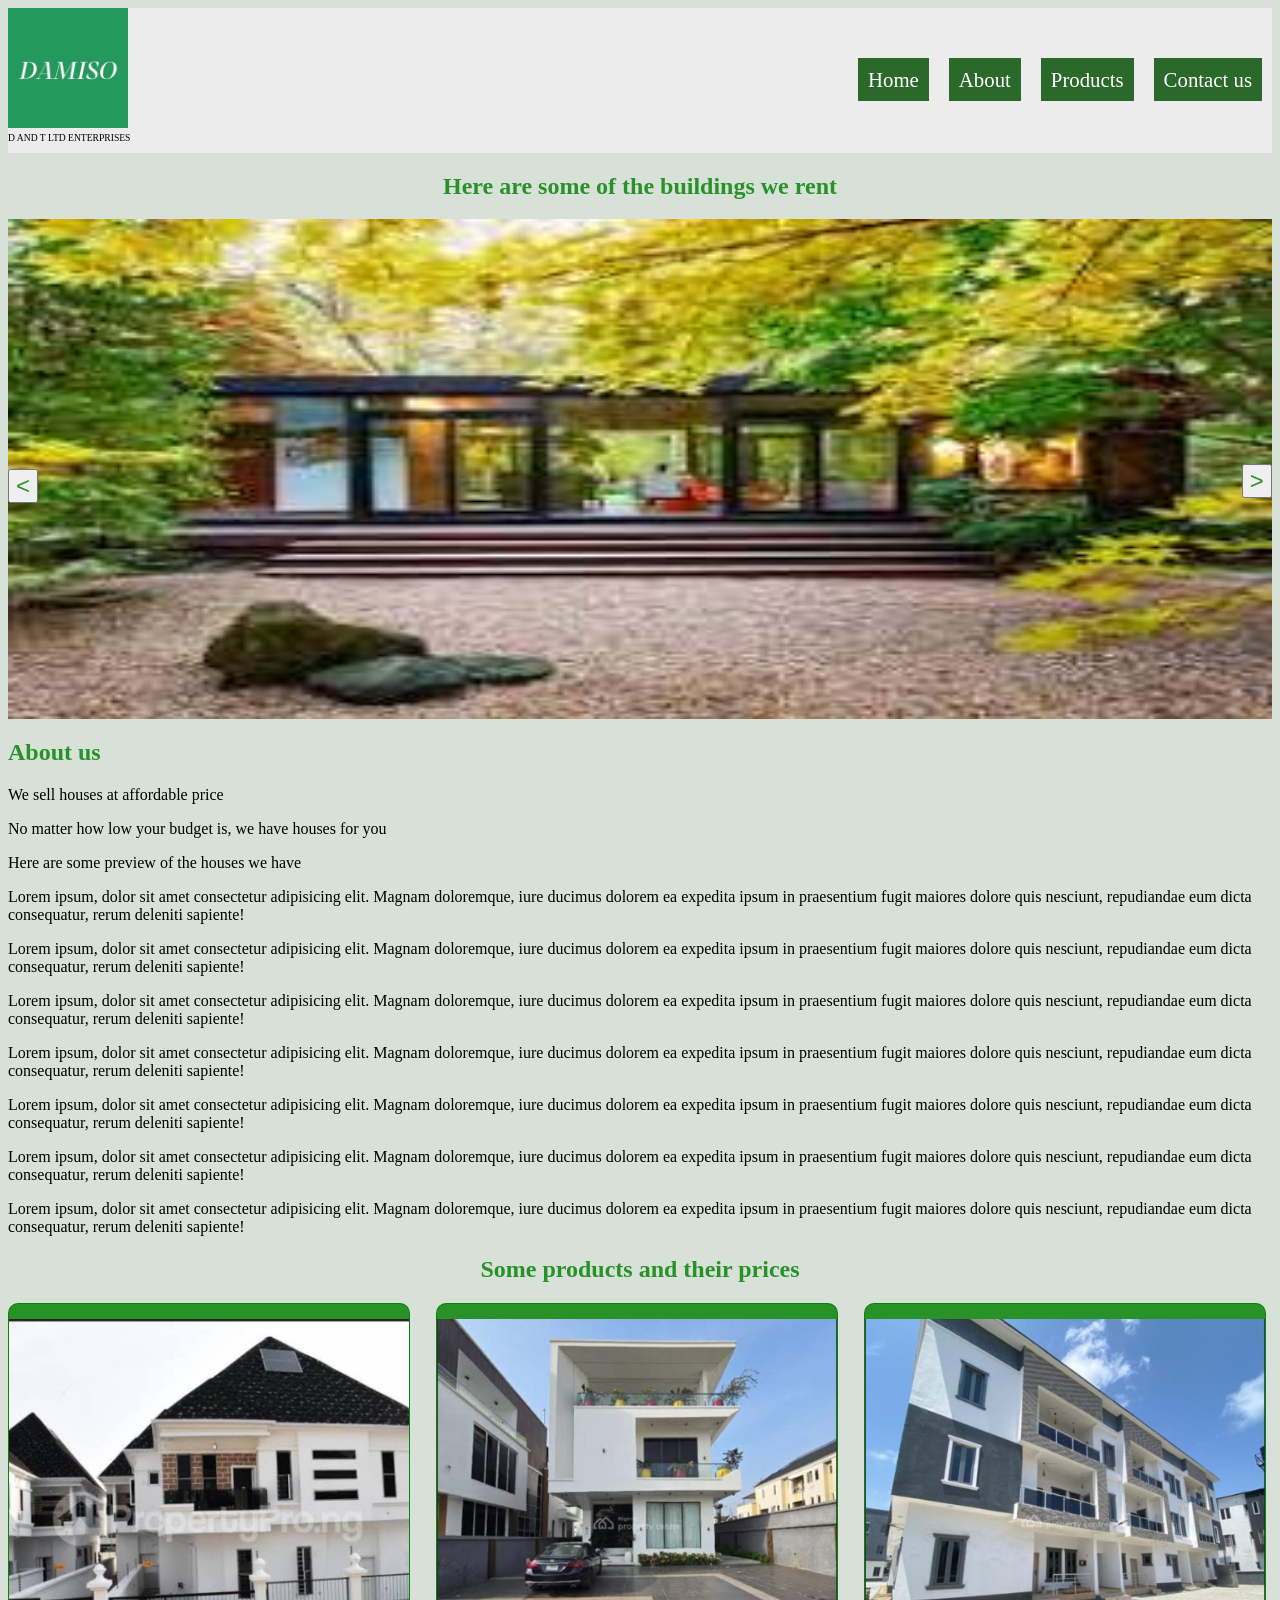
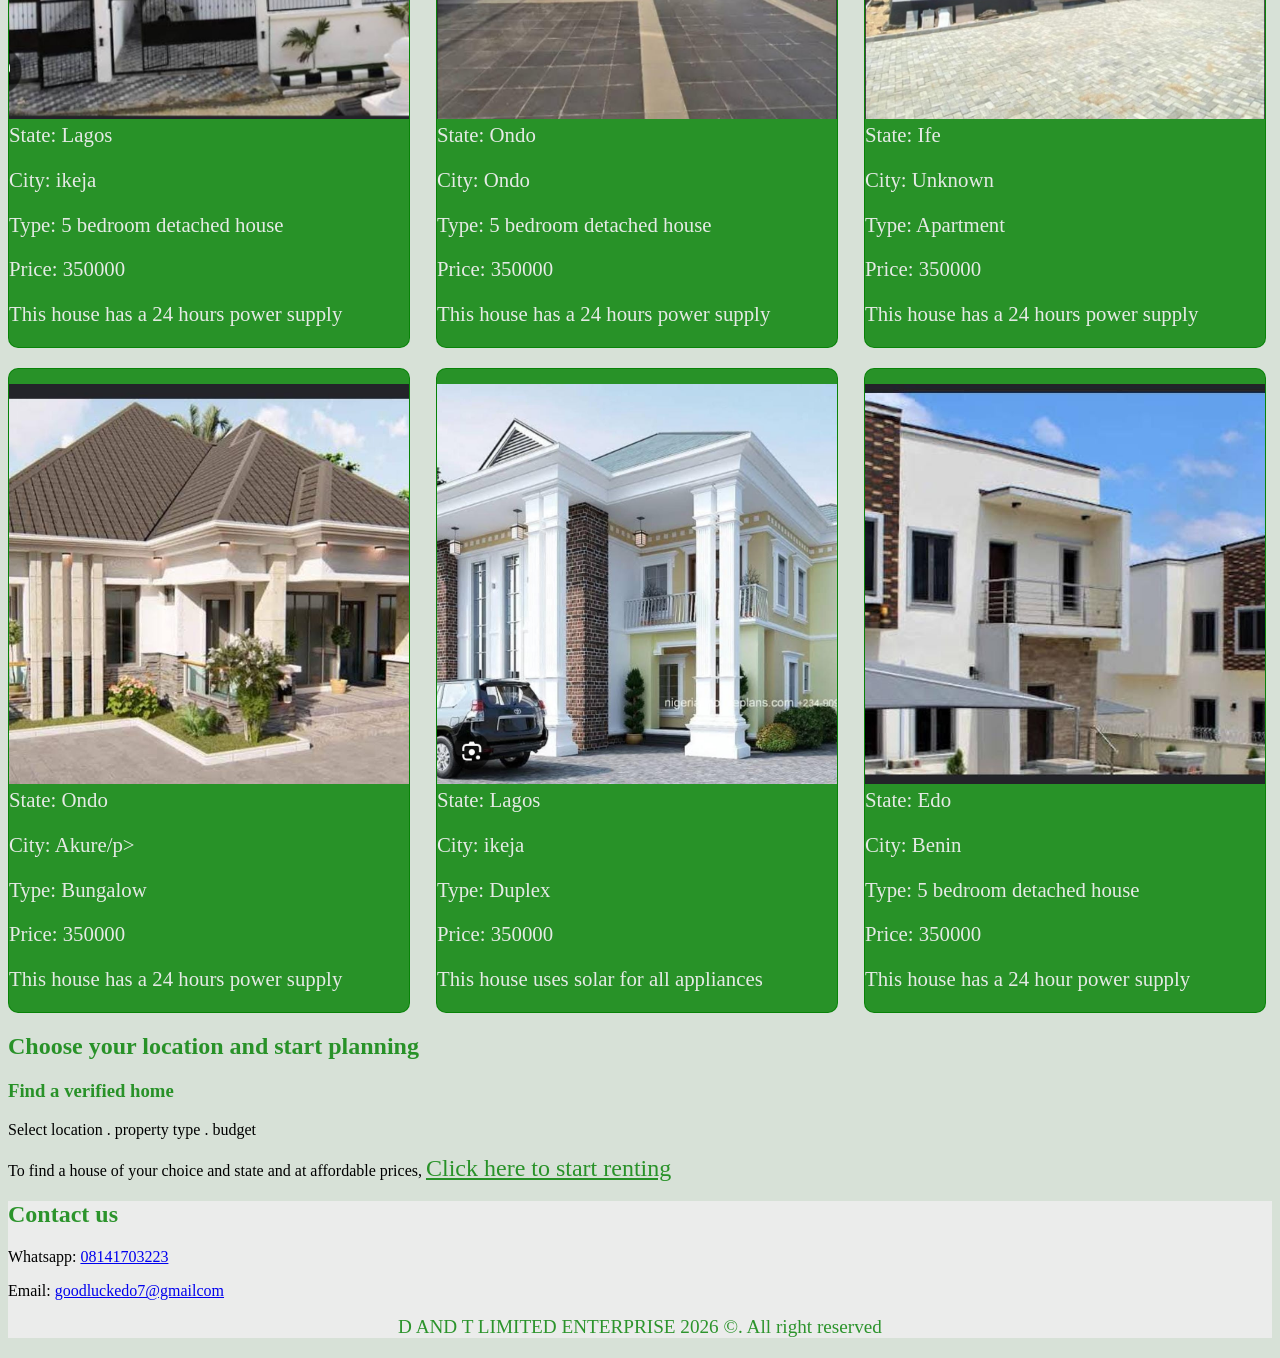
<file: index.html>
<!DOCTYPE html>
<html lang="en">
<head>
    <meta charset="UTF-8">
    <meta name="viewport" content="width=device-width, initial-scale=1.0">
    <meta name="description" content="A website for renting out houses.">
    <link rel="stylesheet" href="styles.css">
    <link rel="icon" href="DAMISO.jpg">
    <title>D AND T LIMITED</title>
</head>
<body>
    <header>
        <nav>
            <div class="logo">
                <img src="DAMISO.jpg" alt="The website logo.">
                <p><abbr title="DAMMY AND TAYE">D AND T</abbr> LTD ENTERPRISES</p>
            </div>
            <ul class="navLinks">
                <li><a href="#home">Home</a></li>
                <li><a href="#about">About</a></li>
                <li><a href="#products">Products</a></li>
                <li><a href="#contact">Contact us</a></li>

            </ul>
        </nav>
    </header>
    <main>
        <section id="home">
            <h1>Here are some of the buildings we rent</h1>
            <div class="housesSlideShow" id="housesSlideShow">
                <button id="firstButton">&lt;</button>
                <button id="secondButton">&gt;</button>
                <img class="houseImages"src="house images/house 1.jpg" style="width: 100%; height: 500px;" id="firstImage" alt="A picture of a house.">
                <img class="houseImages" src="house images/house 2.jpg" alt="A picture of a house.">
                <img class="houseImages" src="house images/house 3.jpg" alt="A picture of a house.">
                <img class="houseImages" src="house images/house 4.jpg" alt="A picture of a house.">
                <img class="houseImages" src="house images/house 5.jpg" alt="A picture of a house.">
                <img class="houseImages" src="house images/house 6.jpg" alt="A picture of a house.">
                <img class="houseImages" src="house images/house 7.jpg" alt="A picture of a house.">
            </div>
        </section>
        <section id="about">
            <h2>About us</h2>
            <p>We sell houses at affordable price</p>
            <p>No matter how low your budget is, we have houses for you</p>
            <p>Here are some preview of the houses we have</p>
            <p>Lorem ipsum, dolor sit amet consectetur adipisicing elit. Magnam doloremque, iure ducimus dolorem ea expedita ipsum in praesentium fugit maiores dolore quis nesciunt, repudiandae eum dicta consequatur, rerum deleniti sapiente!</p>
            <p>Lorem ipsum, dolor sit amet consectetur adipisicing elit. Magnam doloremque, iure ducimus dolorem ea expedita ipsum in praesentium fugit maiores dolore quis nesciunt, repudiandae eum dicta consequatur, rerum deleniti sapiente!</p>
            <p>Lorem ipsum, dolor sit amet consectetur adipisicing elit. Magnam doloremque, iure ducimus dolorem ea expedita ipsum in praesentium fugit maiores dolore quis nesciunt, repudiandae eum dicta consequatur, rerum deleniti sapiente!</p>
            <p>Lorem ipsum, dolor sit amet consectetur adipisicing elit. Magnam doloremque, iure ducimus dolorem ea expedita ipsum in praesentium fugit maiores dolore quis nesciunt, repudiandae eum dicta consequatur, rerum deleniti sapiente!</p>
            <p>Lorem ipsum, dolor sit amet consectetur adipisicing elit. Magnam doloremque, iure ducimus dolorem ea expedita ipsum in praesentium fugit maiores dolore quis nesciunt, repudiandae eum dicta consequatur, rerum deleniti sapiente!</p>
            <p>Lorem ipsum, dolor sit amet consectetur adipisicing elit. Magnam doloremque, iure ducimus dolorem ea expedita ipsum in praesentium fugit maiores dolore quis nesciunt, repudiandae eum dicta consequatur, rerum deleniti sapiente!</p>
            <p>Lorem ipsum, dolor sit amet consectetur adipisicing elit. Magnam doloremque, iure ducimus dolorem ea expedita ipsum in praesentium fugit maiores dolore quis nesciunt, repudiandae eum dicta consequatur, rerum deleniti sapiente!</p>
        </section>


        <section id="products">
            <h2>Some products and their prices</h2>
            <div class="products">
                <div class="productCards">
                    <img src="house images/5 bedroom.jpeg" alt="A picture of a house">
                    <div class="properties">
                        <p>State: Lagos</p>
                        <p>City: ikeja</p>
                        <p>Type: 5 bedroom detached house</p>
                        <p>Price: 350000</p>
                        <p>This house has a 24 hours power supply</p>
                    </div>
                </div>

                <div class="productCards">
                    <img src="house images/5 bedroom2.jpeg" alt="A picture of a house">
                    <div class="properties">
                        <p>State: Ondo</p>
                        <p>City: Ondo</p>
                        <p>Type: 5 bedroom detached house</p>
                        <p>Price: 350000</p>
                        <p>This house has a 24 hours power supply</p>
                    </div>
                </div>

                <div class="productCards">
                    <img src="house images/apartment.jpeg" alt="A picture of a house">
                    <div class="properties">
                        <p>State: Ife</p>
                        <p>City: Unknown</p>
                        <p>Type: Apartment</p>
                        <p>Price: 350000</p>
                        <p>This house has a 24 hours power supply</p>
                    </div>
                </div>

                <div class="productCards">
                    <img src="house images/bungalow.jpeg" alt="A picture of a house">
                    <div class="properties">
                        <p>State: Ondo</p>
                        <p>City: Akure/p>
                        <p>Type: Bungalow</p>
                        <p>Price: 350000</p>
                        <p>This house has a 24 hours power supply</p>
                    </div>
                </div>

                <div class="productCards">
                    <img src="house images/duplex.jpeg" alt="A picture of a house">
                    <div class="properties">
                        <p>State: Lagos</p>
                        <p>City: ikeja</p>
                        <p>Type: Duplex</p>
                        <p>Price: 350000</p>
                        <p>This house uses solar for all appliances</p>
                    </div>
                </div>

                <div class="productCards">
                    <img src="house images/detached house.jpeg" alt="A picture of a house">
                    <div class="properties">
                        <p>State: Edo</p>
                        <p>City: Benin</p>
                        <p>Type: 5 bedroom detached house</p>
                        <p>Price: 350000</p>
                        <p>This house has a 24 hour power supply</p>
                    </div>
                </div>
            </div>
            

        </section>
        <section id="location">
            <h2>Choose your location and start planning</h2>
            <h3>Find a verified home</h3>
            <p>Select location . property type . budget</p>
            <p>To find a house of your choice and state and at affordable prices, <a href="product.html">Click here to start renting</a></p>
            
        </section>
    </main>
    <footer class="footer">
        <div id="contact">
            <h2>Contact us</h2>
            <p>Whatsapp: <a href="tel: 08141703223">08141703223</a></p>
            <p>Email: <a href="mailto:goodluckedo7@gmail.com">goodluckedo7@gmailcom</a></p>
        </div>
        <p>D AND T LIMITED ENTERPRISE 2026 &copy;. All right reserved</p>
    </footer>

    <script src="index.js"></script>
</body>
</html>
</file>
<file: styles.css>
body {
    background-color: rgb(215, 225, 215);
}

header {
    background-color: hsla(0, 0%, 93%, 0.959);
}

.logo img {
    width: 120px;
    height: auto;
    animation-name: logoAnimation;
    animation-duration: 4s;
}

@keyframes logoAnimation {
    50%{transform: scale(0.5);}
    50%{opacity: 0.1}

    
}
.logo p {
    font-size: 0.6rem;
    margin-top: 0px;
}
.logo abbr {
    text-decoration: none;
}
header nav {
    display: flex;
    justify-content: space-between;
    align-items: center;
}

nav ul {
    
    display: flex;
    justify-content: space-between;
    gap: 20px;
    list-style: none;
    padding: 10px;
}

nav li {
    font-size: 1.3rem;
    

}

nav li a {
    text-decoration: none;
     background-color: hsla(120, 100%, 15%, 0.817);
     color: white;
     transition: background-color 0.5s ease;
     padding: 10px;
}
nav li a:hover {
    background-color: hsla(120, 100%, 25%, 0.817);
}



.housesSlideShow {
    width: 100%;
    height: auto;
    position: relative;

    
}
.houseImages {
    width: 100%;
    height: 500px;
    display: none;

}

.housesSlideShow button {
    position: absolute;
    font-size: 1.5rem;
    cursor: pointer;
    color: hsla(120, 100%, 25%, 0.817);
}

#firstButton {
   top: 250px;
   
}
#secondButton {
    left:97.6%;
    top: 245px;
}
#firstImage {
    display: block;
}
h1 {
    text-align: center;
}



#products h2 {
    text-align: center;
}
.products {
    display: grid;
    grid-template-columns: repeat(3, 1fr);
    column-gap: 20px;
    row-gap: 20px;
    
}

.productCards {
    width: 400px;
    height: auto;
    border-radius: 10px;
    padding-top: 5px;
    border: 1px solid hsla(120, 100%, 25%, 0.817);
    cursor: pointer;
    transition: transform 0.5s ease;
    background-color: hsla(120, 100%, 25%, 0.817);;
    max-width: 100%;
}

.productCards:hover {
    transform: translateY(-10px);
}

.productCards img {
    width: 100%;
    object-fit: cover;
    height: 400px;
    margin-bottom: 0px;
    margin-top: 10px;
}
.productCards p {
    color: hsla(0, 0%, 93%, 0.959);
    font-size: 1.3rem;
}

.properties > p {
    margin-top: 0px;
}

h1, h2 {
    color: hsla(120, 100%, 25%, 0.817);
}


#location h3, #location a{
    color: hsla(120, 100%, 25%, 0.817);
}

#location a {
    font-size: 1.5rem;
}

footer {
    background-color: hsla(0, 0%, 93%, 0.959);
}
footer > p {
    margin-top: 15px;
    color: hsla(120, 100%, 25%, 0.817);
    text-align: center;
    font-size: 1.2rem;
}



@media screen and (max-width: 600px) {
    nav ul {
    
    display: flex;
    flex-direction: column;
    justify-content: space-between;
    gap: 40px;
    list-style: none;
    padding: 10px;
}
nav li {
    font-size: 1rem;
    

}

#secondButton {
    left:95%;
    top: 245px;
}

.products {
    display: flex;
    flex-direction: column;
    justify-content: center;
    align-items: center;
    grid-template-columns: repeat(3, 1fr);
    column-gap: 20px;
    row-gap: 20px;
    max-width: 100%;
    
}

}
</file>
